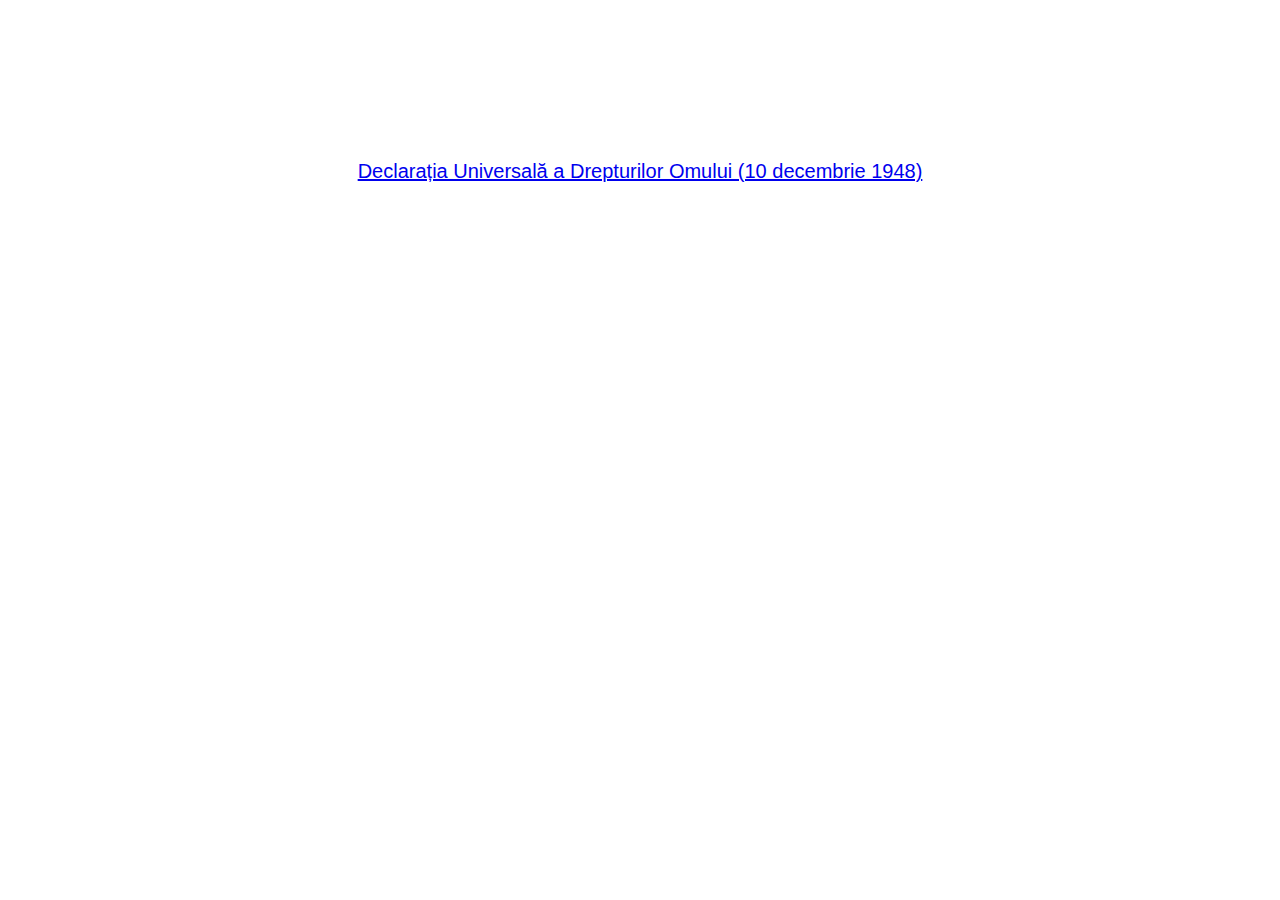
<file: index.html>
<!DOCTYPE html>
<html>
  <head>
    <meta charset="utf-8">
    <meta property='og:title' content='Reglarea nivelului apei intr-un rezervor'/>
    <meta property='og:image' content='https://euphonicdesign.github.io/reglare-nivel/images/imagine_reglare_nivel.jpg'/>
    <meta name="viewport" content="width=device-width, initial-scale=1">

    <title>Reglare Nivel</title>
    <link href="styles/style.css?v=1.42" rel="stylesheet" type="text/css">
    <link href="https://fonts.googleapis.com/icon?family=Material+Icons" rel="stylesheet">
    <style>
      canvas {
          border:1px solid #d3d3d3;
          background-color: #EFEFEF; /*#f1f1f1*/
      }
    </style>
  </head>

  <body>
    <div class="chenar">
      <div class="center dada">
          <a href="http://irdo.ro/irdo/pdf/078_ro.pdf">Declarația Universală a Drepturilor Omului (10 decembrie 1948)</a>
      </div>
    </div>

    <!--
    <footer>
      <p>Acest site foloseste "cookies" pentru a retine preferintele de vizualizare ale utilizatorului</p>
    </footer>-->
  </body>
</html>
</file>
<file: styles/style.css>
html {
  font-size: 10px;
  font-family: 'Open Sans', sans-serif;
}

h1 {
  font-size: 60px;
  /*text-align: center;*/
}

h2 {
  font-size: 30px;
  /*text-align: center;*/
  /*margin-bottom: 10px;
  margin-top: 60px;*/
  font-style: italic;
  color: #333;

  font-family: 'Arial', sans-serif;
}

h2 a{
  color: #333;
  /*color: hsl(200, 80%, 30%);*/
}

a.schimbare{
  text-decoration: none;
}

h3 {
  font-size: 20px;
  /*text-align: center;*/
}

h4 {
  font-size: 18px;
  /*text-align: center;*/
}

p, li {
  font-size: 16px;
  line-height: 2;
  letter-spacing: 1px;
}

html {
  background-color: #FFFFFF;
  scroll-behavior: smooth;
}

body {
  width: 600px;
  margin: 20px auto;
  background-color: #FFFFFF;
  padding: 20px 20px 20px 20px;
}

h1 {
  margin: 0;
  padding: 20px 0;
  color: #66c2ff;
  text-shadow: 3px 3px 1px black;
}

.center {
  text-align: center;
}

.center2 {
  text-align: center;
  margin-top: 10px;
  margin-bottom: 10px;
}

.nunu{
  margin-top: 160px;
}

.dada{
  margin-top: 20%;
}

.nu{
  font-size: 1.7em;
  color: grey;
}

.nu2{
  font-size: 2em;
  color: grey;
}

.da{
  font-size: 2em;
  color: green;
}

.sectiunea1{
  margin-top: 40px;
  margin-bottom: 20px;
  display: flex;
  justify-content: flex-start;
  align-items: center;
}


.sectiunea1b{
  margin-top: 20px;
  margin-bottom: 10px;
  display: flex;
  justify-content: flex-start;
  align-items: center;
}

.sectiunea1 h2, .sectiunea1b h2 {
  margin: 0;
  display: inline-flex;
  margin-right: 20px;
}

.sectiunea1 img, .sectiunea1b img.im1{
  max-width: 40px;
  /*height: auto;*/
  margin-right: 10px;

}

.imagine2{
  max-height: 80px;

}

.sectiunea1b img.im2{
  max-width: 74px;
  max-height: 42px;
  /*height: auto;*/
  /*border: 1px solid blue;*/
  margin-right: 0px;
}

.sectiunea1b img.im3{
  max-width: 60px;
  max-height: 42px;
  /*height: auto;*/
  /*border: 1px solid blue;*/
  margin-right: 0px;
}
.sectiunea1b img.im4{
  max-width: 58px;
  max-height: 42px;
  /*height: auto;*/
  /*border: 1px solid blue;*/
  margin-right: 0px;
}

.chenar{
  height: 400px;
}

.chenar a:visited{
  color: #333;
}

.padding {
  padding-left: 0px;
}

.bloc-link-2{
  /*border: 2px solid green;*/
  padding-left: 82px;
}

.bloc-link-1{
  display: inline-flex;
  /*border: 2px solid #333;*/
  align-items: center;
  padding-left: 10px;
}

.separator {
  height: 48px;
}

.text_data, .text_data2, .text_data3{
  color: #333;
  margin-bottom: 4px;
  font-size: 1.5em;
  font-style: oblique;
}

.datainitiala{
  /*color: #333;*/
  margin-bottom: 0px;
  /*font-size: 1.5em;
  font-style: oblique;*/
}

.portAvion,
.portAvion2 {
  /*margin-top: 5px;*/
  margin-bottom: 20px;
  font-style: italic;
  font-size: 1.3em;
}

.portAvion2 {
  margin-top: 20px;
}

.titlu,
.titlu_total{
  font-weight: bold;
  margin-bottom: 2px;
}

.titlu_total,
.titlu_totalY{
  border-bottom: 2px solid #333;
  width: 150px;
  font-weight: bold;
}

.titlu_total2{
  border-bottom: 2px solid #333;
  width: 170px;
  font-weight: bold;
}

.panouSituatie{
  display: grid;
  grid-template-columns: repeat(2, 250px);
  grid-template-rows: 1;
  grid-gap: 5px;
}

.container_date1,
.container_date2{
  display: flex;
  /*border: 1px solid black;*/
  margin-left: 10px;
  /*border: 1px solid green;*/
}

.container_portavion_grafic{
  display: flex;
  flex-direction: column;
  /*border: 1px solid black;*/
  margin-left: 10px;
}

.grafic_apropiere,
.grafic_coborare{
  background-color: lightgreen;
  /*width: 110px;*/
  /*padding-left: 4px;*/
  padding: 4px;
  height: 15px;
  /*border: 1px solid #333;*/
}

.grafic_departare,
.grafic_urcare
{
  background-color: #cc9966;
  padding: 4px;
  height: 15px;
}

.apropiere,
.coborare {
  /*background-color: lightgreen;*/
  display: inline;
  /*width: 200px;*/
  /*height: 16px;*/
  /*text-align: right;*/
  /*padding: 3px;*/
}

.departare,
.urcare {
  /*background-color: #cc9966;*/
  display: inline;

  /*width: 200px;*/
  /*height: 16px;*/
  /*text-align: left;*/
  /*padding: 3px;*/
}

.container_portavion{
  /*height: 36px;*/
  width: 100px;
  display: inline-flex;
  flex-direction: column;
  /*border: 1px solid black;*/
  /*text-align: center;*/
}

.app {
  display: flex;
  flex-direction: row;
  padding: 4px;

}

.app_text{
  width: 80px;
  /*border: 1px solid black;*/
}

.app_text2{
  width: 88px;
  /*border: 1px solid black;*/
}

.app_text2b{
  width: 88px;
  /*border: 1px solid black;*/
  font-weight: bold;
}

.app_text3{
  width: 146px;
  /*border: 1px solid black;*/
  color: lightgrey;
}

.app_text3a{
  width: 146px;
  /*border: 1px solid black;*/
  /*color: lightgrey;*/
}

.pierderi_totale_proiectie{
  font-weight: bold;
  /*color: navy;*/
}

.distantier {
  visibility: hidden;
}

.rata_pierderi_zi {
  font-weight: bold;
}

.rata_pierderi_avarii {
  /*font-weight: bold;
  color: #4d4d4d;*/
}

.app_text_spatiu{
  /*visibility: hidden;*/
}

.pierderi_zilnice{
  background-color: rgba(153, 153, 153, 0.3);
  width: 0px;
}

.pierderi_zilnice_proiectie{
  background-color: rgba(153, 153, 153, 0.3);
  width: 0px;
  /*font-weight: bold;*/
}

.pierderi_totale_proiectie{
  background-color: rgba(35, 80, 144, 0.2);
}

.pierderi_totale{
  background-color: rgba(35, 80, 144, 0.2);
  font-weight: bold;
  /*color: navy;*/
}

.container_impact{
  display: flex;
  flex-direction: column;

  margin-top: 20px;
  /*margin-bottom: 20px;*/
  font-style: italic;
  font-size: 1.3em;
}

.impact_zilnic,
.impact_total {
  display:grid;
  grid-template-columns: 180px 415px;
  grid-template-rows: 1;
  grid-gap: 5px;
  /*border: 1px solid green;*/
}

.impact_total {
  margin-top: 10px;
}

.impact_zilnic_col_date,
.impact_zilnic_col_proiectie,
.impact_total_col_date,
.impact_total_col_proiectie {
  /*border: 2px solid navy;*/

}

.app2 {
  display: flex;
  flex-direction: column;
  padding: 4px;
  margin-left: 10px;
}

.app2_rand1,
.app2_rand2,
.app2_rand3,
.app2_rand4 {
  display: flex;
}

#pozitii {
  min-height: 640px;
  max-height: 640px;
  overflow: hidden;

  border: 2px solid #333;
  /*
  display: flex;
  flex-wrap: wrap;
  align-items: flex-end;*/
  /*flex-direction: row-reverse;*/
  margin: 0px 0 0px 0;

  text-align: center;
  padding: 10px 4px 20px 4px;

  display: grid;
  grid-template-columns: repeat(14, 34px);
  grid-template-rows: repeat(14, 210px);
  grid-gap: 8px;
}

#pozitii .zona {
  display: flex;
  flex-direction: column-reverse;
  /*border: 4px dotted grey;*/
  padding: 2px;
  /*align-content: center;*/
}

#pozitii .nume a{
  text-decoration: none;
  display: block;
  height: 200%;
}

.chenar a{
  font-size: 2em;
  margin-top: 30%;
}


#pozitii .nume a:visited{
  color: #333;
}

#pozitii .nume a:link{
  color: #333;
}

#pozitii .nume a:active{
  color: #333;
}

/*#pozitii .zona > div {
  flex = 1;
}*/

#pozitii .segment_bara_proiectie {
  background-color: #a8d3f0;
  height: 60px;
  width: 36px;
  /*border: 1px dotted #333;*/
  font-weight: bolder;
  /*overflow: auto;*/

  border-top: 1px solid #333;
  /*border-bottom: 2px solid #333;*/
  border-left: 1px solid #333;
  border-right: 1px solid #333;
}

#pozitii .segment_bara_medie {
  background-color: lightyellow;
  height: 70px;
  width: 36px;
  border-top: 3px solid #0f223d;
  border-bottom: 1px solid #333;
  border-left: 1px solid #333;
  border-right: 1px solid #333;
  /*border-bottom: none;
  border-top: none;*/
  font-weight: bolder;
  /*overflow: auto;*/
}

#pozitii .avion {
  background-color: #fcfccf;
  width: 36px;
  min-height: 12px;
  border-top: 2px solid #333;
  border-bottom: 2px solid #333;
  border-left: 1px solid #333;
  border-right: 1px solid #333;
}

#pozitii .iProiectie {
  /*background-color: #a8d3f0;*/
  background-color: lightgrey;
  width: 36px;
  min-height: 12px;
  border-top: 1px solid #333;
  border-bottom: 1px solid #333;
  border-left: 1px solid #333;
  border-right: 1px solid #333;
  font-weight: bold;
}

#pozitii .iDelta {
  background-color: #fcfccf;
  width: 36px;
  min-height: 12px;
  /*border-top: 1px solid #333;*/
  border-bottom: 1px solid #333;
  border-left: 1px solid #333;
  border-right: 1px solid #333;
}

#pozitii .iR {
  background-color: #fcfccf;
  width: 36px;
  min-height: 12px;
  border-top: 1px solid #333;
  /*border-bottom: 1px solid #333;*/
  border-left: 1px solid #333;
  border-right: 1px solid #333;
}

#pozitii .iMedie {
  background-color: #fcfccf;
  width: 36px;
  min-height: 12px;
  border-top: 1px solid #333;
  border-bottom: 1px solid #333;
  border-left: 1px solid #333;
  border-right: 1px solid #333;
  font-weight: bold;
  margin-top: 4px;
}

#pozitii .nume {
  /*border: 1px solid #333;
  border-top: none;*/
  width: 36px;
  /*padding: 2px;*/
  font-size: 1.2em;
  font-style: italic;
  font-weight: bold;
  color: #194766;
}

#pozitii .val_proiectie {
  width: 36px;
  font-size: 1.2em;
  font-style: italic;
  color: #194766;
  display: block;
}

#pozitii .val_medie {
  border: 1px solid #333;
  border-bottom: none;
  /*border-top: none;*/
  padding: 4px;
}

#zone {
  /*margin-top: 50px;*/
  border: 2px solid #333;

  /*display: flex;*/
  /*justify-content: center;*/
}

#zone table {
  margin: 0 auto;
  margin: 2px;
  display: flex;
  justify-content: center;
}

#viteze_propagare {
  /*margin-top: 50px;*/
  border: 2px solid #333;

  /*
  display: flex;
  justify-content: flex-start;
  align-items: baseline;*/

  /*
  display: inline-flex;
  justify-content: flex-start;
  align-items: center;
  overflow: hidden;*/
}

#viteze_propagare table {
  /*margin: 0 auto;*/
  margin: 2px;
  /*display: flex;*/
}

#viteze_propagare table tr {
  /*margin: 0 auto;*/
  /*margin: 2px;*/
  display: flex;
  flex-wrap: wrap;
}

#viteze_propagare table td {
  width: 36px;
  height: 100px;
  text-align: center;
  /*border: 1px solid #333;*/
  margin: 2px;

  /*display:inline-block;
  align-items: baseline;*/
  display: flex;
  flex-direction: column;
}

#viteze_propagare table td div{
  /*overflow: hidden;*/
}

#viteze_propagare table td div[class~="bara_grafic"]{
  /*padding: 2px;*/
  /*margin-top: 2px;*/
  font-size: 1.3em;
  font-style: italic;
  background: white;
  height: 30px;
  /*font-weight: bold;*/
  /*color:yellow;*/
  /*overflow:visible;*/

}

#viteze_propagare table td div[class~="nume_zona"]{
  /*padding: 2px;*/
  margin-top: 4px;
  font-size: 1.3em;
  font-style: italic;
  /*font-weight: bold;*/
  /*color:yellow;*/
}

#viteze_propagare table td div[class~="val_cl_r"]{
  /*padding: 2px;*/
  font-size: 1.2em;
  margin-bottom: 6px;
  font-style: italic;
  /*font-weight: bold;*/
}


#altitudini {
  /*margin-top: 50px;*/
  border: 2px solid #333;

  display: inline-flex;
  justify-content: flex-start;
  align-items: center;
  overflow: hidden;
}

#altitudini table {
  /*margin: 0 auto;*/
  margin: 2px;
  display: flex;
  justify-content: flex-start;
}

#altitudini table td {
  width: 36px;
  height: 120px;
  text-align: center;
  /*border: 1px solid #333;*/
  margin: 2px;
  display:inline-block;
}

#altitudini table td div{
  overflow: visible;
}

#altitudini table td div[class~="bara_altitudine"]{
  padding: 2px;
  /*margin-top: 4px;*/
  /*padding: 8px;*/
  font-size: 1.3em;
  font-style: italic;
  border: 1px solid #333;
  /*background: white;*/
  /*height: 30px;*/
  font-weight: bold;
  /*color:yellow;*/
  overflow:visible;


}

#altitudini table td div[class~="bara_proiectie"]{
  padding: 2px;
  /*margin-top: 4px;*/
  /*padding: 8px;*/
  border: 1px solid #333;
  font-size: 1.3em;
  font-style: italic;
  background-color: lightblue;
  /*height: 30px;*/
  /*font-weight: bold;*/
  /*color:yellow;*/
  overflow:visible;
}

#altitudini table td div[class~="bara_propagare"]{
  padding: 2px;
  /*margin-top: 4px;*/
  /*padding: 8px;*/
  border-left: 1px solid #333;
  border-right: 1px solid #333;
  font-size: 1.2em;
  font-style: italic;
  /*background-color: lightblue;*/
  /*height: 30px;*/
  font-weight: bold;
  /*color:yellow;*/
  overflow:visible;
}

#altitudini table td div[class~="nume_zona"]{
  /*padding: 2px;*/
  margin-top: 4px;
  font-size: 1.3em;
  font-style: italic;
  /*font-weight: bold;*/
  /*color:yellow;*/
}

#altitudini table td div[class~="val_cl_me"]{
  /*padding: 2px;*/
  font-size: 1.2em;
  margin-bottom: 6px;
  font-style: italic;
  /*font-weight: bold;*/
}



#traiectorii {
  /*margin-top: 50px;*/
  border: 2px solid #333;

  display: inline-flex;
  justify-content: flex-start;
  align-items: center;
  overflow: hidden;
}

#traiectorii table {
  /*margin: 0 auto;*/
  margin: 2px;
  display: flex;
  justify-content: flex-start;
}

#traiectorii table td {
  width: 36px;
  height: 140px;
  text-align: center;
  /*border: 1px solid #333;*/
  margin: 2px;
  display:inline-block;
}

#traiectorii table td div{
  overflow: visible;
}

#traiectorii table td div[class~="bara_altitudine"]{
  padding: 2px;
  /*margin-top: 4px;*/
  /*padding: 8px;*/
  font-size: 1.3em;
  font-style: italic;
  border: 1px solid #333;
  /*background: white;*/
  /*height: 30px;*/
  font-weight: bold;
  /*color:yellow;*/
  overflow:visible;


}

#traiectorii table td div[class~="bara_proiectie"]{
  padding: 2px;
  /*margin-top: 4px;*/
  /*padding: 8px;*/
  border: 1px solid #333;
  font-size: 1.3em;
  font-style: italic;
  background-color: lightblue;
  /*height: 30px;*/
  /*font-weight: bold;*/
  /*color:yellow;*/
  overflow:visible;
}

#traiectorii table td div[class~="bara_propagare"]{
  padding: 2px;
  /*margin-top: 4px;*/
  /*padding: 8px;*/
  border-left: 1px solid #333;
  border-right: 1px solid #333;
  font-size: 1.2em;
  font-style: italic;
  /*background-color: lightblue;*/
  /*height: 30px;*/
  font-weight: bold;
  /*color:yellow;*/
  overflow:visible;
}

#traiectorii table td div[class~="nume_zona"]{
  /*padding: 2px;*/
  margin-top: 4px;
  font-size: 1.3em;
  font-style: italic;
  /*font-weight: bold;*/
  /*color:yellow;*/
}

#traiectorii table td div[class~="val_cl_pr"]{
  /*padding: 2px;*/
  font-size: 1.2em;
  margin-bottom: 6px;
  font-style: italic;
  /*font-weight: bold;*/
}



#zone table td {
  width: 80px;
  height: 84px;
  text-align: center;
  border: 1px solid #333;
  margin: 2px;
  display:inline-block;
  box-sizing: border-box;
}

#zone table td div{
  overflow: hidden;
}

#zone table td div[class~="nume_zona"]{
  /*padding: 2px;*/
  margin-top: 4px;
  font-size: 1.3em;
  font-style: italic;
  font-weight: bold;
  /*color:yellow;*/
}

#zone table td div[class~="val_delta"]{
  /*padding: 2px;*/
  font-size: 1.1em;
  margin-bottom: 0px;
  font-style: italic;
  /*font-weight: bold;*/
}

#zone table td div[class~="Me-Pr"]{
  /*padding: 2px;*/
  font-size: 1.1em;
  margin-bottom: 0px;
  font-style: italic;
  font-weight: bold;
}

#zone table td div[class~="val_r"]{
  /*padding: 2px;*/
  font-size: 1.2em;
  margin-bottom: 0px;
  font-style: italic;
  /*font-weight: bold;*/
}

#zone table td div[class~="val_cl_r"]{
  /*padding: 2px;*/
  font-size: 1.2em;
  margin-bottom: 4px;
  font-style: italic;
  font-weight: bold;
}

#zone table td div[class~="val_v"]{
  /*padding: 2px;*/
  font-size: 1.1em;
  /*margin-top: 6px;*/
  font-style: italic;
}

#zone table td div[class~="val_pr"]{
  /*padding: 2px;*/
  font-size: 1.1em;
  /*margin: 2px 0;*/
  font-style: italic;
}

#zone table td div[class~="val_me"]{
  /*padding: 2px;*/
  font-size: 1.1em;
  /*margin: 2px 0;*/
  font-style: italic;
}

#inactiv {
  color: green;
  visibility: hidden;
}


button {
  height: 48px;
  width: 40px;
  outline: none;
}

button#grafice {
  width: 48px;
  height: 54px;
}

button:hover{
  background-color: white;
  border: 2px solid;
  border-radius: 3px;
}

button#foto,
button#rezervor,
button#radar,
button#harta {
  width: 44px;
  height: 50px;
}

#selectorzistart {
    width: 100%;
    height: 10px;
    margin: 10px 0 20px 0;
    outline: none;
    /*-webkit-appearance: none;*/
    background: #f2f2f2;
    border-radius: 5px;
}


#myRange {
    width: 100%;
    outline: none;
    margin: 0 0 5px 0;
}

.slider {
  -webkit-appearance: none;
  width: 100%;
  height: 15px;
  border-radius: 5px;
  background: #d3d3d3;
  outline: none;
  opacity: 0.7;
  -webkit-transition: .2s;
  transition: opacity .2s;
}

.slider::-webkit-slider-thumb {
  -webkit-appearance: none;
  appearance: none;
  width: 25px;
  height: 25px;
  border-radius: 50%;
  background: #2e65b8;
  cursor: pointer;
}

.slider::-moz-range-thumb {
  width: 25px;
  height: 25px;
  border-radius: 50%;
  background: #2e65b8;
  cursor: pointer;
}
</file>
